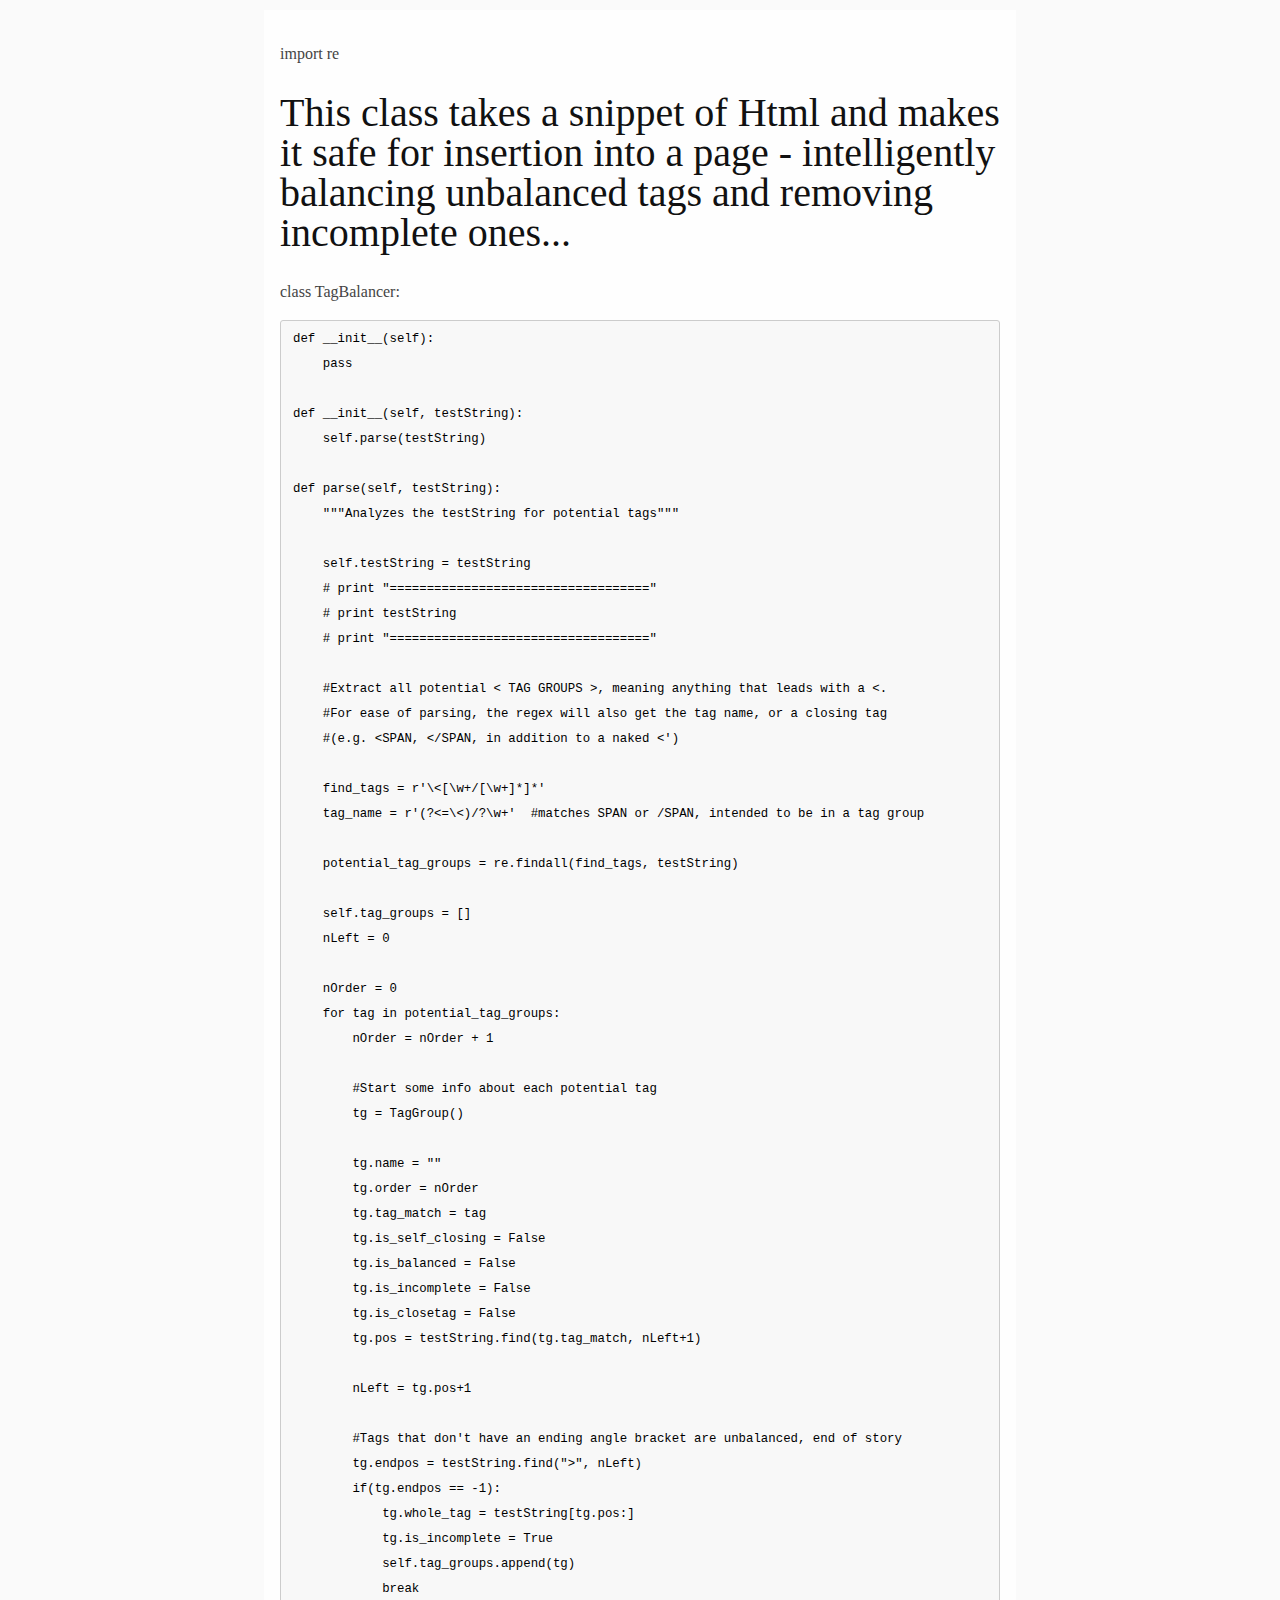
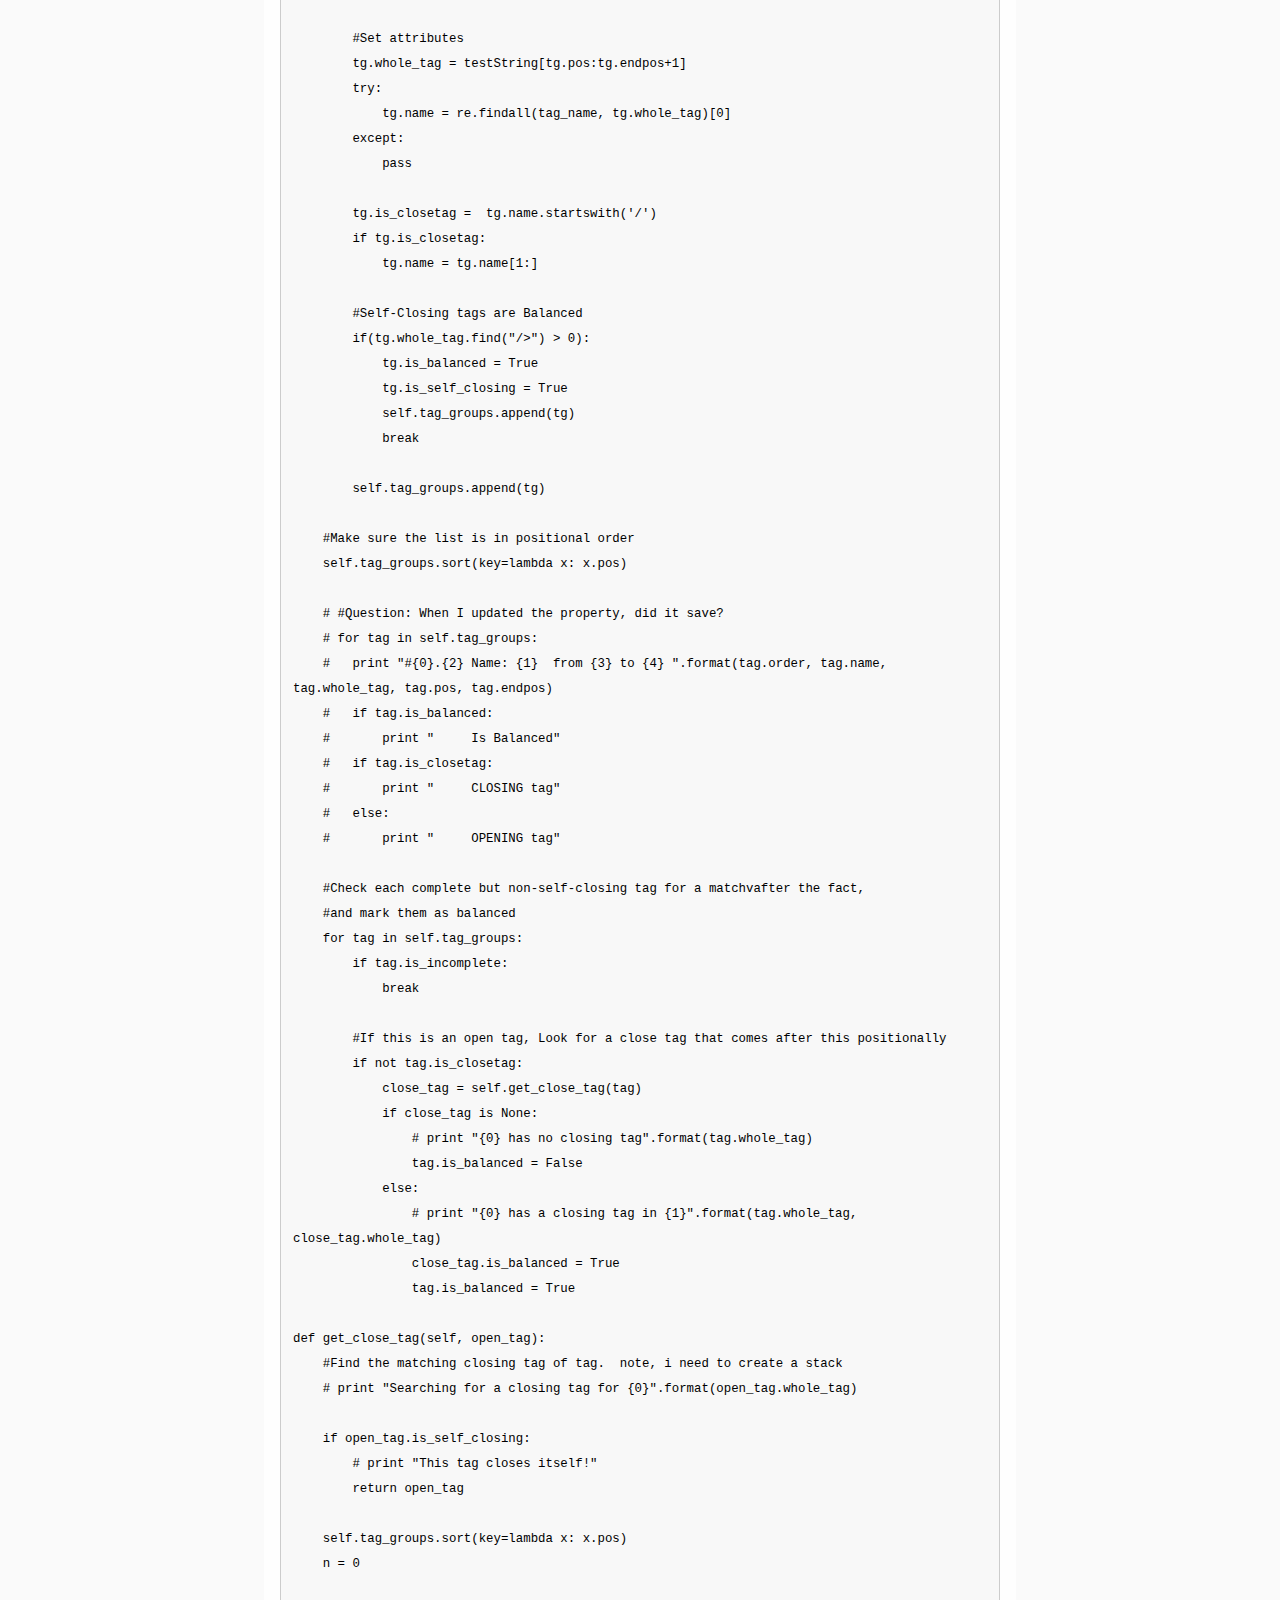
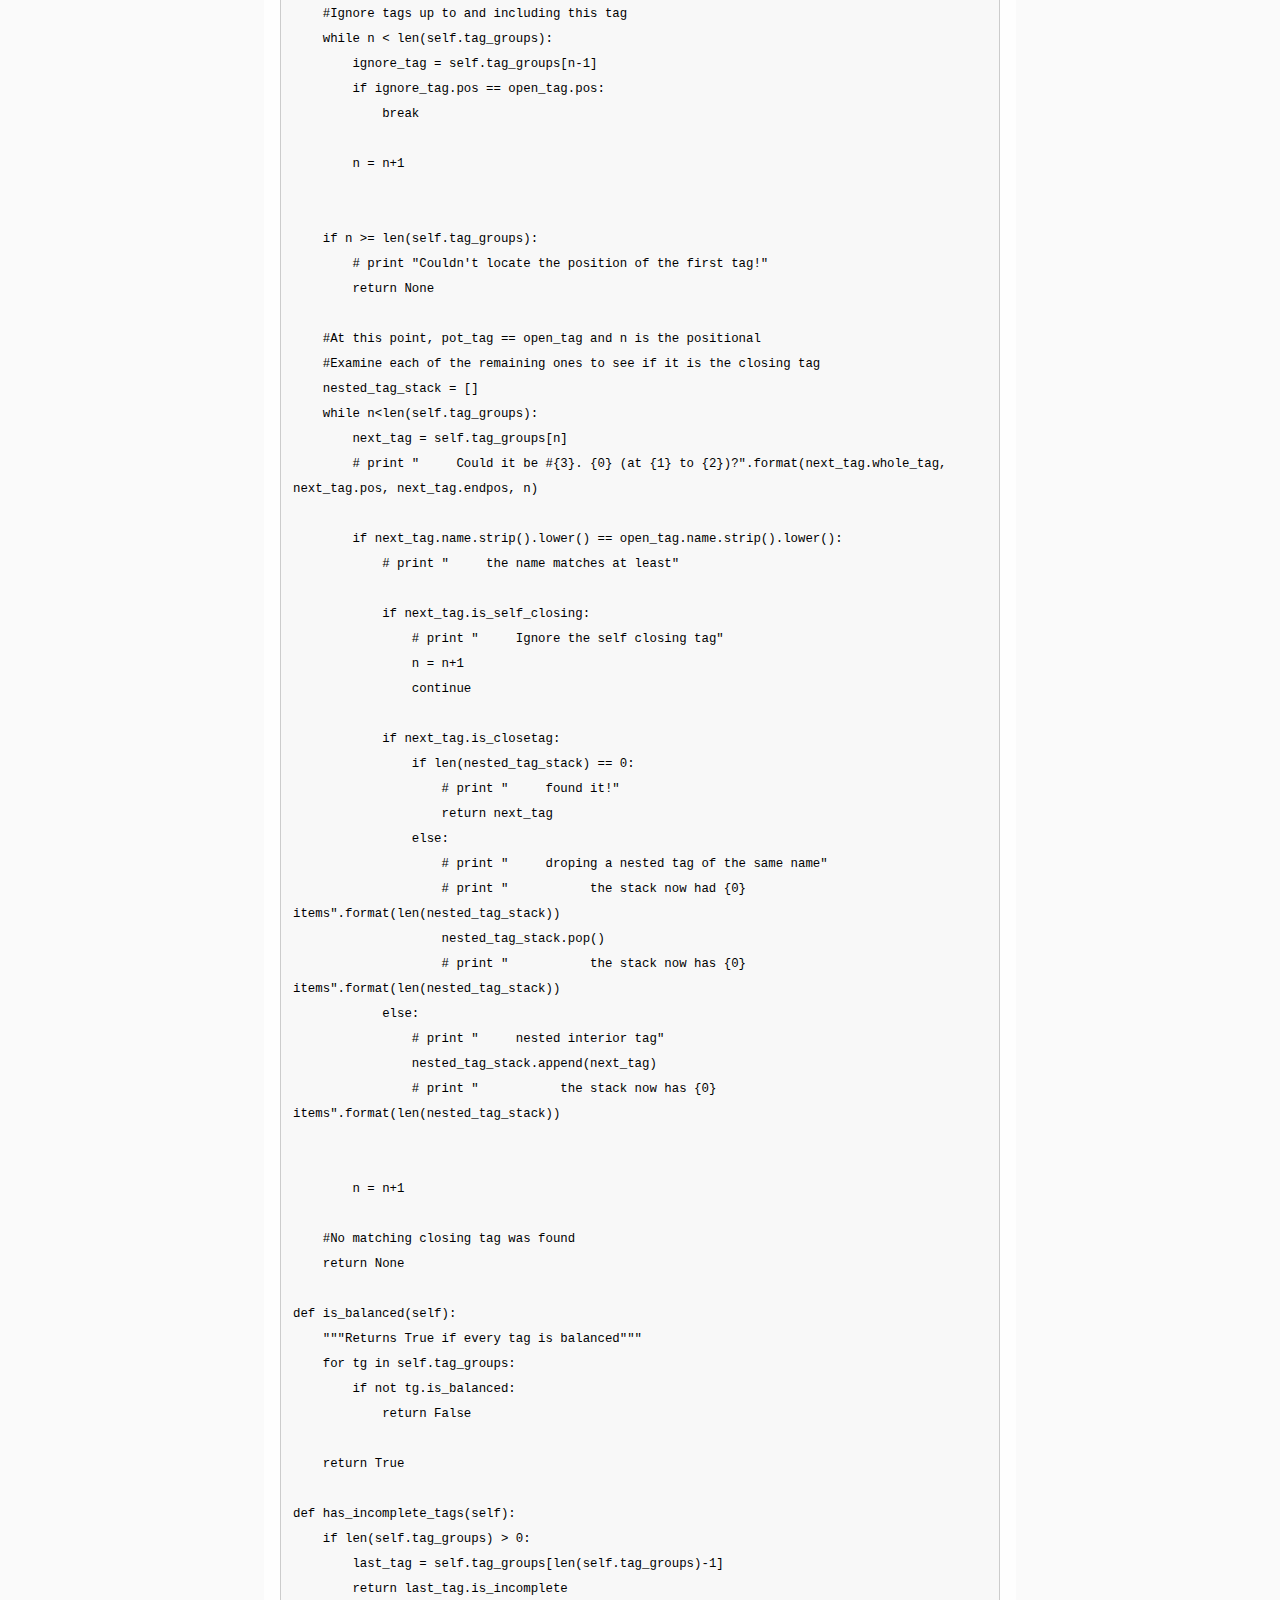
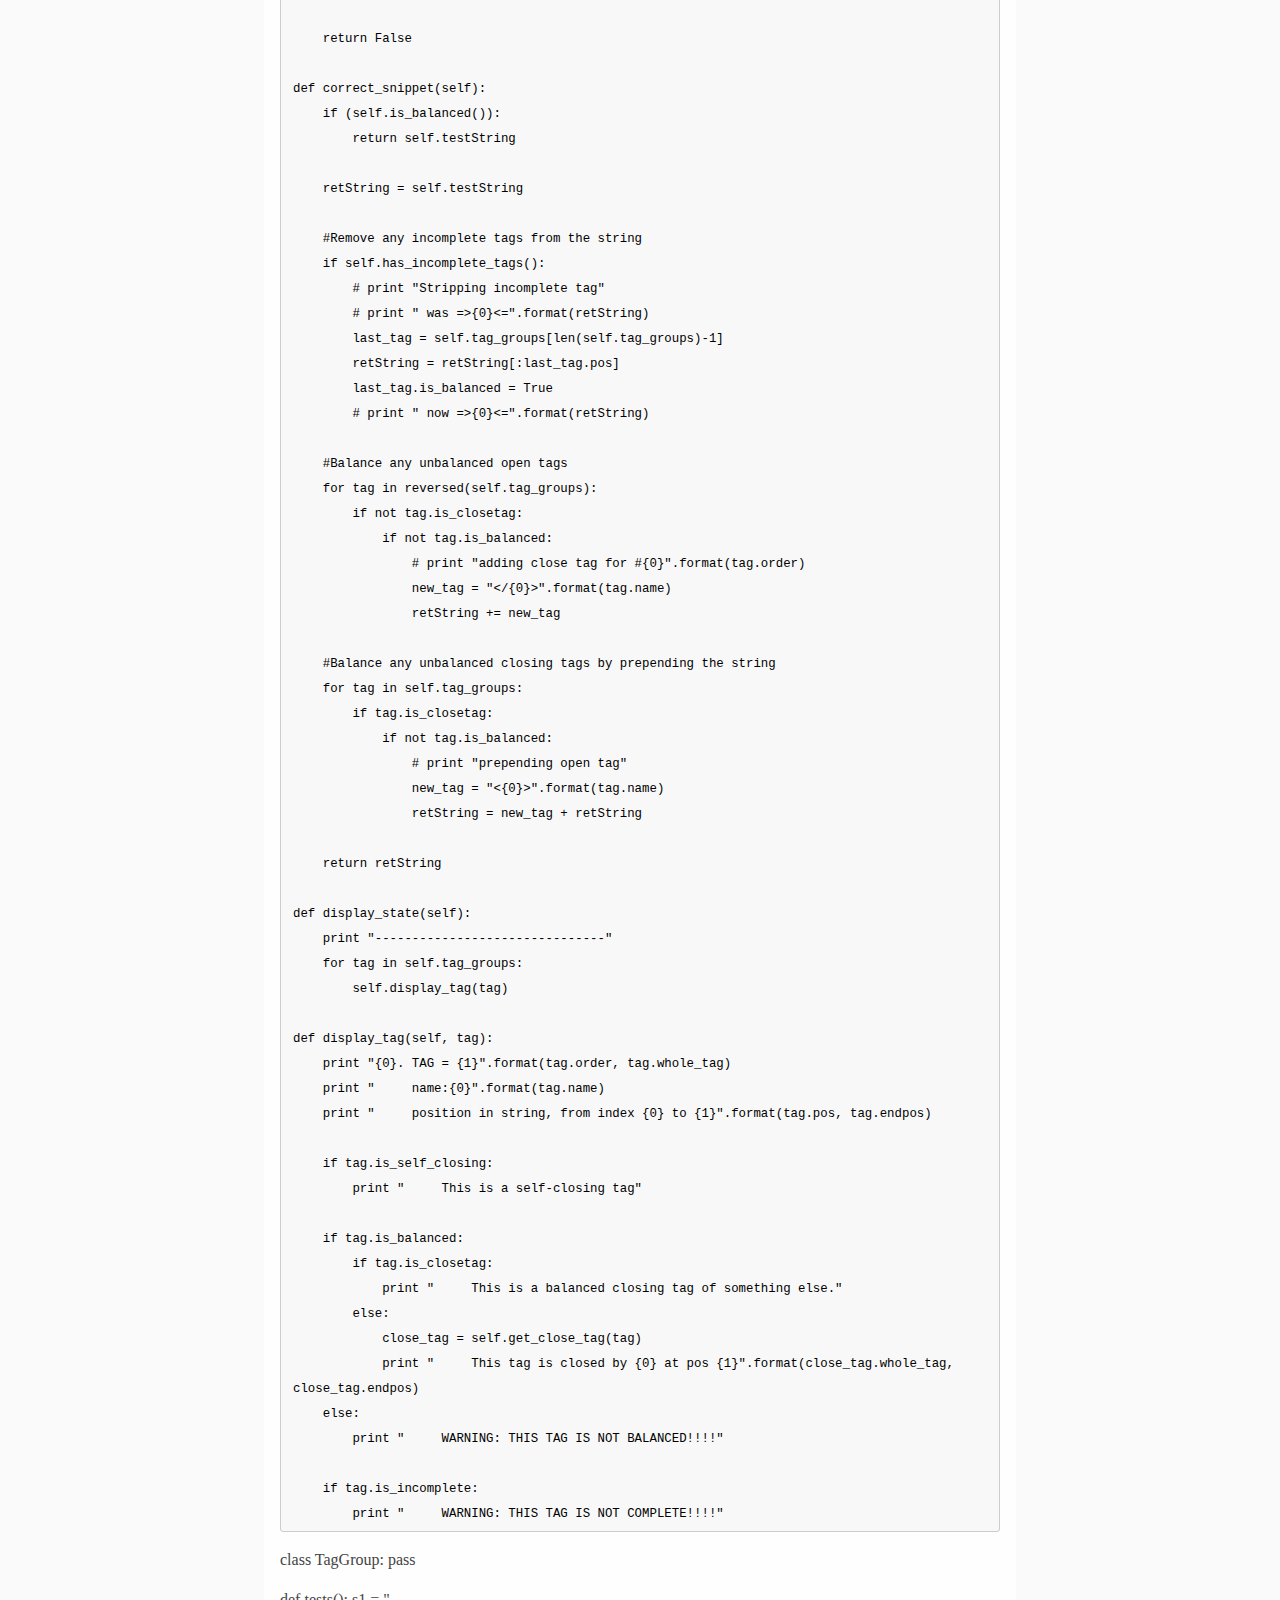
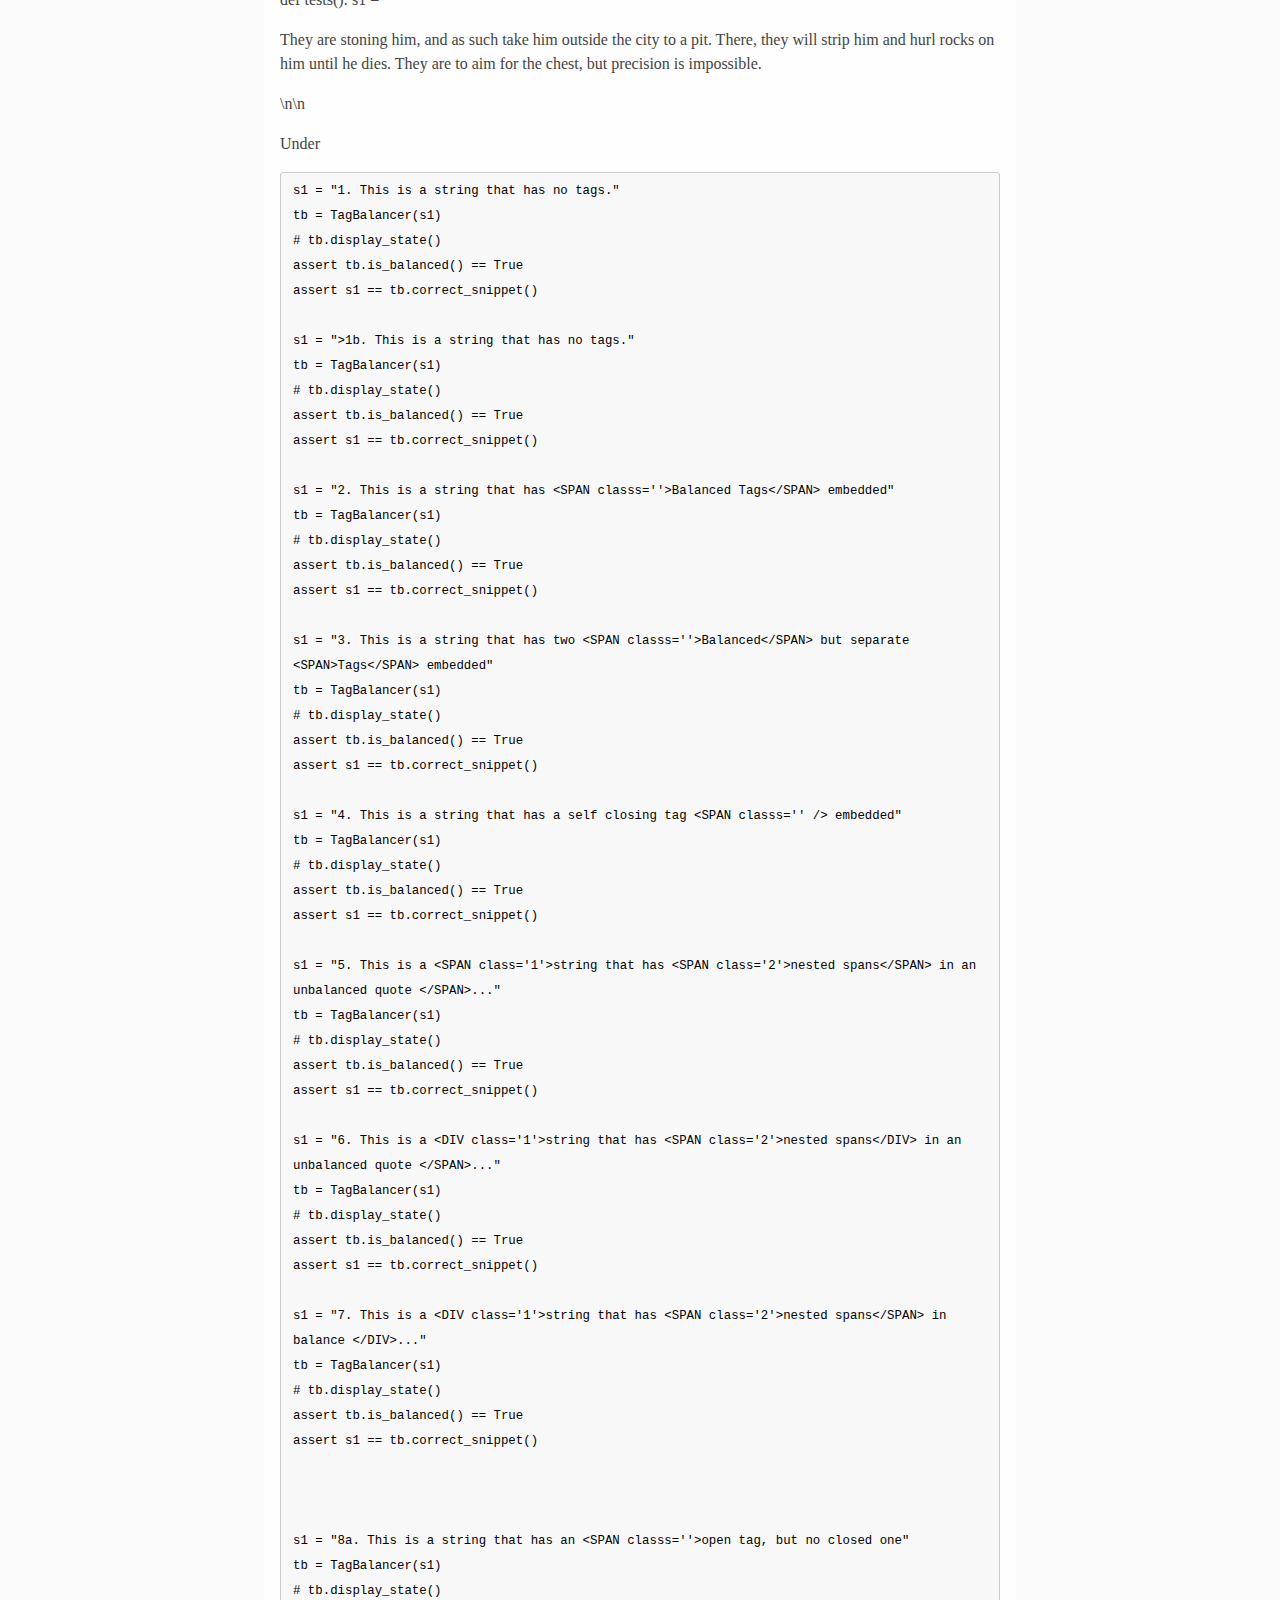
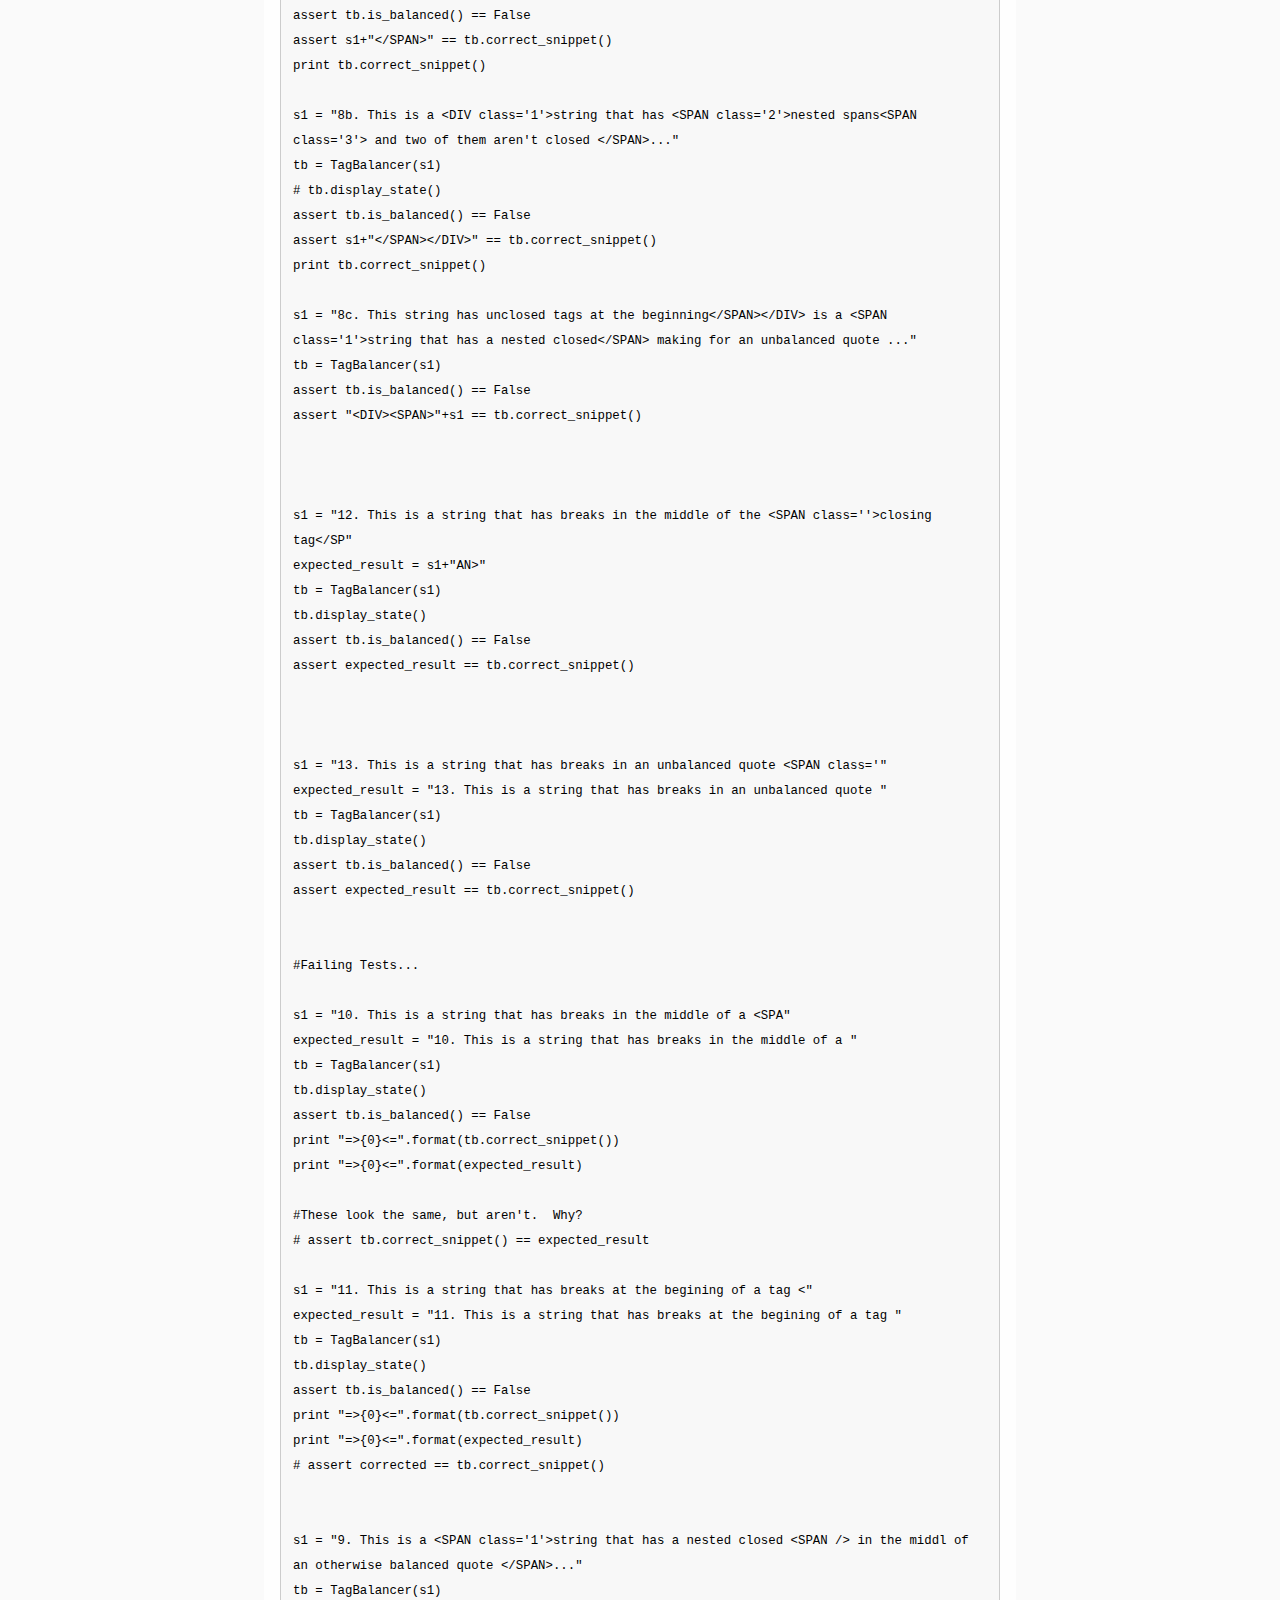
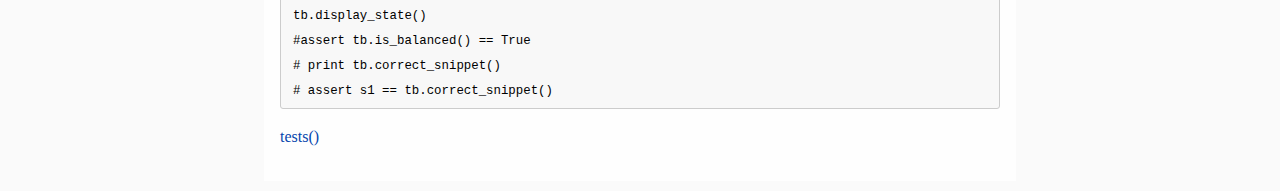
<file: seconcordance/concordance/templatetags/balance_tags.html>
<!DOCTYPE html><html><head><meta charset="utf-8"><style>html { font-size: 100%; overflow-y: scroll; -webkit-text-size-adjust: 100%; -ms-text-size-adjust: 100%; }

body{
  color:#444;
  font-family:Georgia, Palatino, 'Palatino Linotype', Times, 'Times New Roman',
              "Hiragino Sans GB", "STXihei", "微软雅黑", serif;
  font-size:12px;
  line-height:1.5em;
  background:#fefefe;
  width: 45em;
  margin: 10px auto;
  padding: 1em;
  outline: 1300px solid #FAFAFA;
}

a{ color: #0645ad; text-decoration:none;}
a:visited{ color: #0b0080; }
a:hover{ color: #06e; }
a:active{ color:#faa700; }
a:focus{ outline: thin dotted; }
a:hover, a:active{ outline: 0; }

span.backtick {
  border:1px solid #EAEAEA;
  border-radius:3px;
  background:#F8F8F8;
  padding:0 3px 0 3px;
}

::-moz-selection{background:rgba(255,255,0,0.3);color:#000}
::selection{background:rgba(255,255,0,0.3);color:#000}

a::-moz-selection{background:rgba(255,255,0,0.3);color:#0645ad}
a::selection{background:rgba(255,255,0,0.3);color:#0645ad}

p{
margin:1em 0;
}

img{
max-width:100%;
}

h1,h2,h3,h4,h5,h6{
font-weight:normal;
color:#111;
line-height:1em;
}
h4,h5,h6{ font-weight: bold; }
h1{ font-size:2.5em; }
h2{ font-size:2em; border-bottom:1px solid silver; padding-bottom: 5px; }
h3{ font-size:1.5em; }
h4{ font-size:1.2em; }
h5{ font-size:1em; }
h6{ font-size:0.9em; }

blockquote{
color:#666666;
margin:0;
padding-left: 3em;
border-left: 0.5em #EEE solid;
}
hr { display: block; height: 2px; border: 0; border-top: 1px solid #aaa;border-bottom: 1px solid #eee; margin: 1em 0; padding: 0; }


pre , code, kbd, samp { 
  color: #000; 
  font-family: monospace; 
  font-size: 0.88em; 
  border-radius:3px;
  background-color: #F8F8F8;
  border: 1px solid #CCC; 
}
pre { white-space: pre; white-space: pre-wrap; word-wrap: break-word; padding: 5px 12px;}
pre code { border: 0px !important; padding: 0;}
code { padding: 0 3px 0 3px; }

b, strong { font-weight: bold; }

dfn { font-style: italic; }

ins { background: #ff9; color: #000; text-decoration: none; }

mark { background: #ff0; color: #000; font-style: italic; font-weight: bold; }

sub, sup { font-size: 75%; line-height: 0; position: relative; vertical-align: baseline; }
sup { top: -0.5em; }
sub { bottom: -0.25em; }

ul, ol { margin: 1em 0; padding: 0 0 0 2em; }
li p:last-child { margin:0 }
dd { margin: 0 0 0 2em; }

img { border: 0; -ms-interpolation-mode: bicubic; vertical-align: middle; }

table { border-collapse: collapse; border-spacing: 0; }
td { vertical-align: top; }

@media only screen and (min-width: 480px) {
body{font-size:14px;}
}

@media only screen and (min-width: 768px) {
body{font-size:16px;}
}

@media print {
  * { background: transparent !important; color: black !important; filter:none !important; -ms-filter: none !important; }
  body{font-size:12pt; max-width:100%; outline:none;}
  a, a:visited { text-decoration: underline; }
  hr { height: 1px; border:0; border-bottom:1px solid black; }
  a[href]:after { content: " (" attr(href) ")"; }
  abbr[title]:after { content: " (" attr(title) ")"; }
  .ir a:after, a[href^="javascript:"]:after, a[href^="#"]:after { content: ""; }
  pre, blockquote { border: 1px solid #999; padding-right: 1em; page-break-inside: avoid; }
  tr, img { page-break-inside: avoid; }
  img { max-width: 100% !important; }
  @page :left { margin: 15mm 20mm 15mm 10mm; }
  @page :right { margin: 15mm 10mm 15mm 20mm; }
  p, h2, h3 { orphans: 3; widows: 3; }
  h2, h3 { page-break-after: avoid; }
}
</style><title>balance_tags</title></head><body><p>import re</p>
<h1 id="this-class-takes-a-snippet-of-html-and-makes-it-safe-for-insertion-into-a-page-intelligently-balancing-unbalanced-tags-and-removing-incomplete-ones">This class takes a snippet of Html and makes it safe for insertion into a page - intelligently balancing unbalanced tags and removing incomplete ones...</h1>
<p>class TagBalancer:</p>
<pre><code>def __init__(self):
    pass

def __init__(self, testString):
    self.parse(testString)

def parse(self, testString):
    """Analyzes the testString for potential tags"""

    self.testString = testString
    # print "==================================="
    # print testString
    # print "==================================="

    #Extract all potential &lt; TAG GROUPS &gt;, meaning anything that leads with a &lt;.  
    #For ease of parsing, the regex will also get the tag name, or a closing tag 
    #(e.g. &lt;SPAN, &lt;/SPAN, in addition to a naked &lt;')

    find_tags = r'\&lt;[\w+/[\w+]*]*'
    tag_name = r'(?&lt;=\&lt;)/?\w+'  #matches SPAN or /SPAN, intended to be in a tag group

    potential_tag_groups = re.findall(find_tags, testString)

    self.tag_groups = []
    nLeft = 0

    nOrder = 0
    for tag in potential_tag_groups:
        nOrder = nOrder + 1

        #Start some info about each potential tag
        tg = TagGroup()

        tg.name = ""
        tg.order = nOrder
        tg.tag_match = tag
        tg.is_self_closing = False
        tg.is_balanced = False
        tg.is_incomplete = False
        tg.is_closetag = False
        tg.pos = testString.find(tg.tag_match, nLeft+1)

        nLeft = tg.pos+1

        #Tags that don't have an ending angle bracket are unbalanced, end of story
        tg.endpos = testString.find("&gt;", nLeft)
        if(tg.endpos == -1):
            tg.whole_tag = testString[tg.pos:]
            tg.is_incomplete = True
            self.tag_groups.append(tg)
            break

        #Set attributes
        tg.whole_tag = testString[tg.pos:tg.endpos+1]
        try:
            tg.name = re.findall(tag_name, tg.whole_tag)[0]
        except:
            pass

        tg.is_closetag =  tg.name.startswith('/')
        if tg.is_closetag:
            tg.name = tg.name[1:]

        #Self-Closing tags are Balanced
        if(tg.whole_tag.find("/&gt;") &gt; 0):
            tg.is_balanced = True
            tg.is_self_closing = True
            self.tag_groups.append(tg)
            break

        self.tag_groups.append(tg)

    #Make sure the list is in positional order
    self.tag_groups.sort(key=lambda x: x.pos)

    # #Question: When I updated the property, did it save?
    # for tag in self.tag_groups:
    #   print "#{0}.{2} Name: {1}  from {3} to {4} ".format(tag.order, tag.name, tag.whole_tag, tag.pos, tag.endpos)
    #   if tag.is_balanced:
    #       print "     Is Balanced" 
    #   if tag.is_closetag: 
    #       print "     CLOSING tag"  
    #   else:
    #       print "     OPENING tag"

    #Check each complete but non-self-closing tag for a matchvafter the fact, 
    #and mark them as balanced 
    for tag in self.tag_groups:
        if tag.is_incomplete:
            break

        #If this is an open tag, Look for a close tag that comes after this positionally
        if not tag.is_closetag:
            close_tag = self.get_close_tag(tag)
            if close_tag is None:
                # print "{0} has no closing tag".format(tag.whole_tag)
                tag.is_balanced = False
            else:
                # print "{0} has a closing tag in {1}".format(tag.whole_tag, close_tag.whole_tag)
                close_tag.is_balanced = True
                tag.is_balanced = True

def get_close_tag(self, open_tag):
    #Find the matching closing tag of tag.  note, i need to create a stack
    # print "Searching for a closing tag for {0}".format(open_tag.whole_tag)

    if open_tag.is_self_closing:
        # print "This tag closes itself!"
        return open_tag

    self.tag_groups.sort(key=lambda x: x.pos)
    n = 0

    #Ignore tags up to and including this tag
    while n &lt; len(self.tag_groups):
        ignore_tag = self.tag_groups[n-1]
        if ignore_tag.pos == open_tag.pos:
            break

        n = n+1


    if n &gt;= len(self.tag_groups):
        # print "Couldn't locate the position of the first tag!"
        return None

    #At this point, pot_tag == open_tag and n is the positional
    #Examine each of the remaining ones to see if it is the closing tag
    nested_tag_stack = []
    while n&lt;len(self.tag_groups):
        next_tag = self.tag_groups[n]
        # print "     Could it be #{3}. {0} (at {1} to {2})?".format(next_tag.whole_tag, next_tag.pos, next_tag.endpos, n)

        if next_tag.name.strip().lower() == open_tag.name.strip().lower():
            # print "     the name matches at least"

            if next_tag.is_self_closing:
                # print "     Ignore the self closing tag"
                n = n+1
                continue

            if next_tag.is_closetag:
                if len(nested_tag_stack) == 0:
                    # print "     found it!"
                    return next_tag
                else:
                    # print "     droping a nested tag of the same name"
                    # print "           the stack now had {0} items".format(len(nested_tag_stack))
                    nested_tag_stack.pop()
                    # print "           the stack now has {0} items".format(len(nested_tag_stack))
            else:
                # print "     nested interior tag"
                nested_tag_stack.append(next_tag)
                # print "           the stack now has {0} items".format(len(nested_tag_stack))


        n = n+1

    #No matching closing tag was found
    return None

def is_balanced(self):
    """Returns True if every tag is balanced"""
    for tg in self.tag_groups:
        if not tg.is_balanced:
            return False

    return True

def has_incomplete_tags(self):
    if len(self.tag_groups) &gt; 0:
        last_tag = self.tag_groups[len(self.tag_groups)-1]
        return last_tag.is_incomplete

    return False

def correct_snippet(self):
    if (self.is_balanced()):
        return self.testString

    retString = self.testString

    #Remove any incomplete tags from the string
    if self.has_incomplete_tags():
        # print "Stripping incomplete tag"
        # print " was =&gt;{0}&lt;=".format(retString)
        last_tag = self.tag_groups[len(self.tag_groups)-1]
        retString = retString[:last_tag.pos]
        last_tag.is_balanced = True
        # print " now =&gt;{0}&lt;=".format(retString)

    #Balance any unbalanced open tags
    for tag in reversed(self.tag_groups):
        if not tag.is_closetag:
            if not tag.is_balanced:
                # print "adding close tag for #{0}".format(tag.order)
                new_tag = "&lt;/{0}&gt;".format(tag.name)
                retString += new_tag

    #Balance any unbalanced closing tags by prepending the string
    for tag in self.tag_groups:
        if tag.is_closetag:
            if not tag.is_balanced:
                # print "prepending open tag"
                new_tag = "&lt;{0}&gt;".format(tag.name)
                retString = new_tag + retString

    return retString

def display_state(self):
    print "-------------------------------"
    for tag in self.tag_groups:
        self.display_tag(tag)

def display_tag(self, tag):
    print "{0}. TAG = {1}".format(tag.order, tag.whole_tag)
    print "     name:{0}".format(tag.name)
    print "     position in string, from index {0} to {1}".format(tag.pos, tag.endpos)

    if tag.is_self_closing:
        print "     This is a self-closing tag"

    if tag.is_balanced:
        if tag.is_closetag:
            print "     This is a balanced closing tag of something else."
        else:
            close_tag = self.get_close_tag(tag)
            print "     This tag is closed by {0} at pos {1}".format(close_tag.whole_tag, close_tag.endpos)
    else:
        print "     WARNING: THIS TAG IS NOT BALANCED!!!!"

    if tag.is_incomplete:
        print "     WARNING: THIS TAG IS NOT COMPLETE!!!!"
</code></pre>
<p>class TagGroup:
    pass</p>
<p>def tests():
    s1 = "<p>They are stoning him, and as such take him outside the city to a pit.  There, they will strip him and hurl rocks on him until he dies.  They are to aim for the chest, but precision is impossible.</p>\n\n<p>Under <a href=\\"http://www.jewishvirtuallibrary.org/jsource/Talmud/sanhedrin6.html\\" rel=\\"nofol"
    corrected = "<p>They are stoning him, and as such take him outside the city to a pit.  There, they will strip him and hurl rocks on him until he dies.  They are to aim for the chest, but precision is impossible.</p>\n\n<p>Under "
    tb = TagBalancer(s1)
    assert tb.is_balanced() == False
    assert corrected == tb.correct_snippet()</p>
<pre><code>s1 = "1. This is a string that has no tags."
tb = TagBalancer(s1)
# tb.display_state()
assert tb.is_balanced() == True
assert s1 == tb.correct_snippet()

s1 = "&gt;1b. This is a string that has no tags."
tb = TagBalancer(s1)
# tb.display_state()
assert tb.is_balanced() == True
assert s1 == tb.correct_snippet()

s1 = "2. This is a string that has &lt;SPAN classs=''&gt;Balanced Tags&lt;/SPAN&gt; embedded"
tb = TagBalancer(s1)
# tb.display_state()
assert tb.is_balanced() == True
assert s1 == tb.correct_snippet()

s1 = "3. This is a string that has two &lt;SPAN classs=''&gt;Balanced&lt;/SPAN&gt; but separate &lt;SPAN&gt;Tags&lt;/SPAN&gt; embedded"
tb = TagBalancer(s1)
# tb.display_state()
assert tb.is_balanced() == True
assert s1 == tb.correct_snippet()

s1 = "4. This is a string that has a self closing tag &lt;SPAN classs='' /&gt; embedded"
tb = TagBalancer(s1)
# tb.display_state()
assert tb.is_balanced() == True
assert s1 == tb.correct_snippet()

s1 = "5. This is a &lt;SPAN class='1'&gt;string that has &lt;SPAN class='2'&gt;nested spans&lt;/SPAN&gt; in an unbalanced quote &lt;/SPAN&gt;..."
tb = TagBalancer(s1)
# tb.display_state()
assert tb.is_balanced() == True
assert s1 == tb.correct_snippet()

s1 = "6. This is a &lt;DIV class='1'&gt;string that has &lt;SPAN class='2'&gt;nested spans&lt;/DIV&gt; in an unbalanced quote &lt;/SPAN&gt;..."
tb = TagBalancer(s1)
# tb.display_state()
assert tb.is_balanced() == True
assert s1 == tb.correct_snippet()

s1 = "7. This is a &lt;DIV class='1'&gt;string that has &lt;SPAN class='2'&gt;nested spans&lt;/SPAN&gt; in balance &lt;/DIV&gt;..."
tb = TagBalancer(s1)
# tb.display_state()
assert tb.is_balanced() == True
assert s1 == tb.correct_snippet()



s1 = "8a. This is a string that has an &lt;SPAN classs=''&gt;open tag, but no closed one"
tb = TagBalancer(s1)
# tb.display_state()
assert tb.is_balanced() == False
assert s1+"&lt;/SPAN&gt;" == tb.correct_snippet()
print tb.correct_snippet()

s1 = "8b. This is a &lt;DIV class='1'&gt;string that has &lt;SPAN class='2'&gt;nested spans&lt;SPAN class='3'&gt; and two of them aren't closed &lt;/SPAN&gt;..."
tb = TagBalancer(s1)
# tb.display_state()
assert tb.is_balanced() == False
assert s1+"&lt;/SPAN&gt;&lt;/DIV&gt;" == tb.correct_snippet()
print tb.correct_snippet()

s1 = "8c. This string has unclosed tags at the beginning&lt;/SPAN&gt;&lt;/DIV&gt; is a &lt;SPAN class='1'&gt;string that has a nested closed&lt;/SPAN&gt; making for an unbalanced quote ..."
tb = TagBalancer(s1)
assert tb.is_balanced() == False
assert "&lt;DIV&gt;&lt;SPAN&gt;"+s1 == tb.correct_snippet()



s1 = "12. This is a string that has breaks in the middle of the &lt;SPAN class=''&gt;closing tag&lt;/SP"
expected_result = s1+"AN&gt;"
tb = TagBalancer(s1)
tb.display_state()
assert tb.is_balanced() == False
assert expected_result == tb.correct_snippet()



s1 = "13. This is a string that has breaks in an unbalanced quote &lt;SPAN class='"
expected_result = "13. This is a string that has breaks in an unbalanced quote "
tb = TagBalancer(s1)
tb.display_state()
assert tb.is_balanced() == False
assert expected_result == tb.correct_snippet()


#Failing Tests...

s1 = "10. This is a string that has breaks in the middle of a &lt;SPA"
expected_result = "10. This is a string that has breaks in the middle of a "
tb = TagBalancer(s1)
tb.display_state()
assert tb.is_balanced() == False
print "=&gt;{0}&lt;=".format(tb.correct_snippet())
print "=&gt;{0}&lt;=".format(expected_result)

#These look the same, but aren't.  Why?
# assert tb.correct_snippet() == expected_result

s1 = "11. This is a string that has breaks at the begining of a tag &lt;"
expected_result = "11. This is a string that has breaks at the begining of a tag "
tb = TagBalancer(s1)
tb.display_state()
assert tb.is_balanced() == False
print "=&gt;{0}&lt;=".format(tb.correct_snippet())
print "=&gt;{0}&lt;=".format(expected_result)
# assert corrected == tb.correct_snippet()


s1 = "9. This is a &lt;SPAN class='1'&gt;string that has a nested closed &lt;SPAN /&gt; in the middl of an otherwise balanced quote &lt;/SPAN&gt;..."
tb = TagBalancer(s1)
tb.display_state()
#assert tb.is_balanced() == True
# print tb.correct_snippet()
# assert s1 == tb.correct_snippet()
</code></pre>
<p>tests()</p></body></html>
</file>
